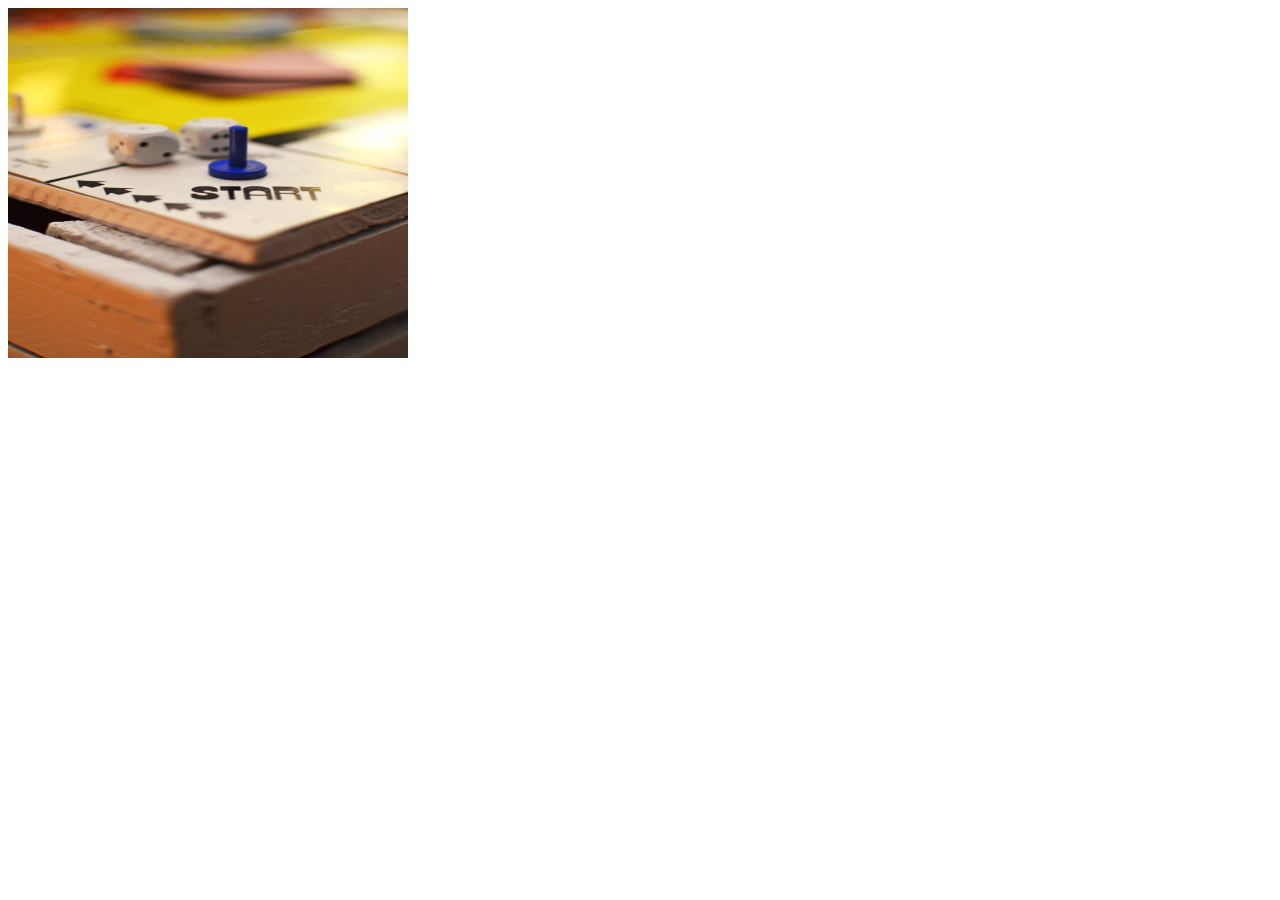
<file: components/carousel/test.html>
<!DOCTYPE html>
<html lang="en">

<head>
  <meta charset="UTF-8">
  <meta name="viewport" content="width=<device-width>, initial-scale=1.0">
  <meta http-equiv="X-UA-Compatible" content="ie=edge">
  <link rel="stylesheet" type="text/css" href="test.css">
  <title>Document</title>
</head>

<body>
  <div class="imgRotatorContainer">
    <img class="imgRotator" src="../../images/dice1.jpg">
  </div>
  <script src="carousel.js"></script>
</body>

</html>
</file>
<file: components/carousel/test.css>
.imgRotator {
  height: 350px;
  width: 400px;
}

/* Next & previous buttons */
.prev,
.next {
  cursor: pointer;
  position: absolute;
  top: 50%;
  width: auto;
  padding: 16px;
  margin-top: -50px;
  color: white;
  font-weight: bold;
  font-size: 20px;
  transition: 0.6s ease;
  border-radius: 0 3px 3px 0;
  user-select: none;
  -webkit-user-select: none;
}

/* Position the "next button" to the right */
.next {
  right: 0;
  border-radius: 3px 0 0 3px;
}
</file>
